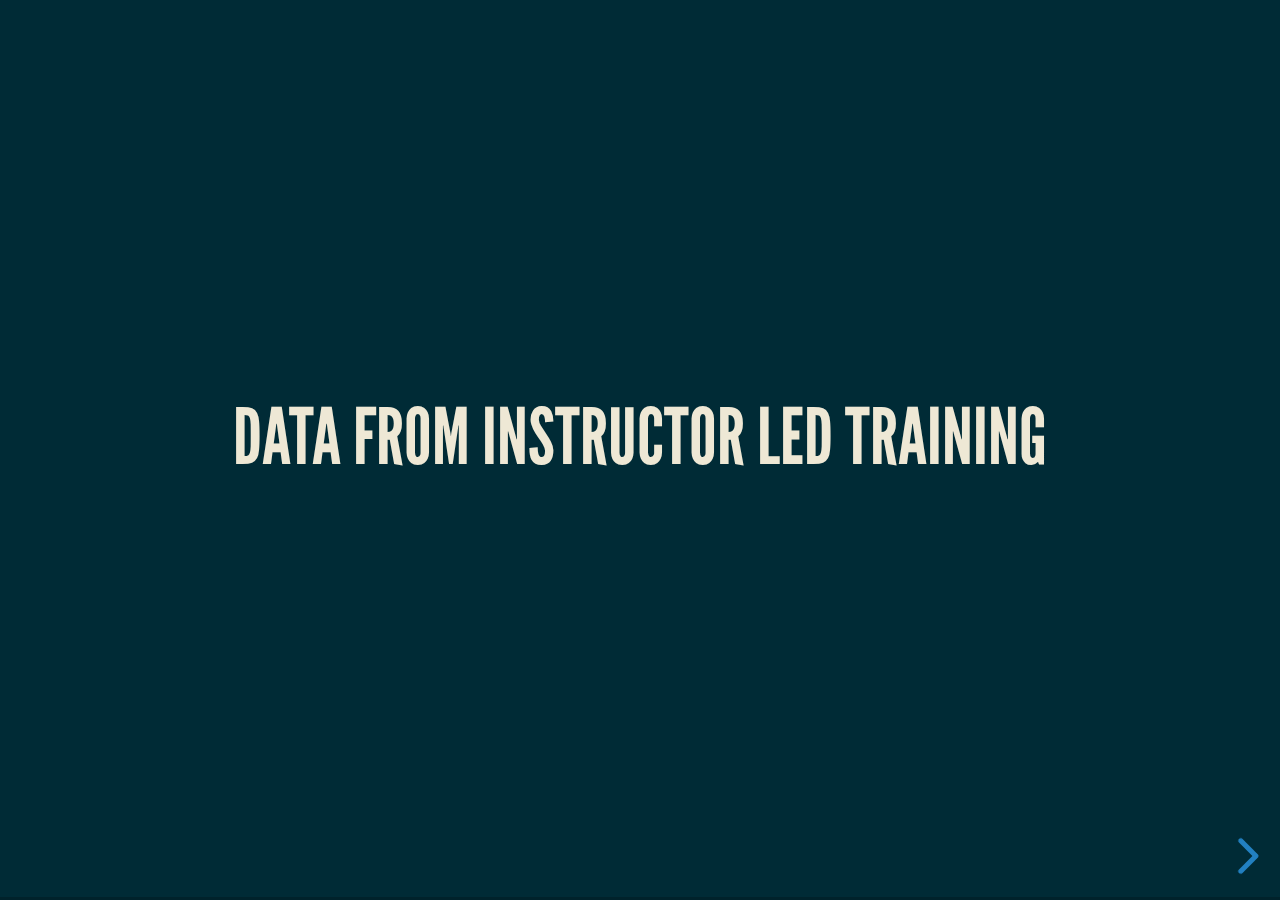
<file: static/presentations/teamPresentation1/index.html>
<!doctype html>
<html>
	<head>
		<meta charset="utf-8">
		<meta name="viewport" content="width=device-width, initial-scale=1.0, maximum-scale=1.0, user-scalable=no">

		<title>reveal.js</title>

		<link rel="stylesheet" href="css/reveal.css">
		<link rel="stylesheet" href="css/theme/moon.css">

		<!-- Theme used for syntax highlighting of code -->
		<link rel="stylesheet" href="lib/css/zenburn.css">

		<!-- Printing and PDF exports -->
		<script>
			var link = document.createElement( 'link' );
			link.rel = 'stylesheet';
			link.type = 'text/css';
			link.href = window.location.search.match( /print-pdf/gi ) ? 'css/print/pdf.css' : 'css/print/paper.css';
			document.getElementsByTagName( 'head' )[0].appendChild( link );
		</script>
	</head>
	<body>
		<div class="reveal">
			<div class="slides">

				<!-- Slide "Zero" -->
				<section title="presentation_title"> 
							<h2>Data from Instructor Led Training</h2>
				</section>

				<!-- Slide One -->
				<section id="main-menu" title="main_menu">
							<h3>Data from Instructor Led Training</h3>
							<table>
								<tbody>
									<tr>
										<td><a href="#/ilt-slide">ILT</a></td>
										<td><a href="#/data-slide">Data</a></td>
										<td><a href="#/stakeholders-slide">Stakeholders</a></td>
									</tr>
									<tr>
										<td><a href="#/importance-slide">Importance of Data</a></td>
										<td><a href="#/opportunities-slide">Opportunities to Capture Data</a></td>
										<td><a href="#/future-slide">Future Possibilities with xAPI</a></td>
									</tr>
								</tbody>
							</table>
					</section>

					<section id="ilt-slide" title="instructor_led_training">
							<h3> Instructor Led Training (ILT)</h3>
							<p>Instructor led training is facilitated by an instructor either virtually or in a classroom setting. Instructor-led training allows the audience and instructors or facilitators to interact and discuss the training material, in a synchronous or asynchronous manner.</p>
							<a href="#/main-menu">Return to Menu</a>
					</section>

					<section id="data-slide" title="data_requested_from_ilt">
								<h3>Data</h3>
								<p>Types of Data requested from ILT:</p>
										<ul>
												<li>Organization of the course.</li>
												<li>Effectiveness of the course and content.</li>
												<li>Behavior/Performance changes.</li>
												<li>Assessment scores.</li>
												<li>Is further training required?</li>
										</ul>
								<p> <a href="#/main-menu">Return to Menu</a> </p>
					</section>

					<section id="importance-slide" title="importance_of_data">
								<h3>Importance of Data</h3>
								<p>Data primarily enables us to judge the effectiveness of the course, however in the long run informs if any further training is required. We may seek answers to some simple questions like:</p>
										<ul>
												<li>Ease of Navigation</li>
												<li>Clarity of instructions</li>
												<li>Too much text per slide</li>
												<li>Consistency of the interactions</li>
												<li>Presentation of the content</li>
												<li>Were the assessments or quizzes appropriate?</li>
												<li>Did the media distract or contribute to the effectiveness of the content?</li>
										</ul>
								<p> <a href="#/1">Return to Menu</a> </p>
					</section>

					<section id="stakeholders-slide" title="stakeholders_data_from_ILT">
								<h3>Stakeholders</h3>
								<p>Who might be interested in data from ILT?</p>
										<ul>
												<li>Business/Operations</li>
												<li>Instructors/Facilitators</li>
												<li>Audience</li>
												<li>Managers</li>
												<li>Instructional Designers</li>
										</ul>
								<p> <a href="#/main-menu">Return to Menu</a> </p>
					</section>

					<section id="opportunities-slide" title="opportunities_to_capture_data">
								<h3>Opportunities to Capture Data</h3>
								<p>ILT presents multiple opportunities to capture data. From a broader perspective, we can gather data pre, during, and post training.</p>
										<ul>
												<li>Quiz/Assessment Results</li>
												<li>Overall performance scores</li>
												<li>Individual performance scores</li>
												<li>Completion rates</li>
												<li>Performance and progress</li>
												<li>Surveys</li>
												<li>Feedback from audience - smile sheets</li>
										</ul>
								<p> <a href="#/main-menu">Return to Menu</a> </p>
					</section>

					<section id="future-slide" title="future_possibilities">
								<h3>Future Possibilities with xAPI</h3>
								<p>There are limitless possibilities with xAPI data. You can not only derive the overall results but also what happens along the way during learning. xAPI provides data about learning activities, behavior and performance essentailly giving a 360 degree view of data. You can study learning activity patterns, engagement over time in addition to overall results. </p>
								<p> <a href="#/main-menu">Return to Menu</a> </p>
					</section>

			</div>
		</div>

		<script src="lib/js/head.min.js"></script>
		<script src="js/reveal.js"></script>

		<script>
			// More info about config & dependencies:
			// - https://github.com/hakimel/reveal.js#configuration
			// - https://github.com/hakimel/reveal.js#dependencies
			Reveal.initialize({
				dependencies: [
					{ src: 'plugin/markdown/marked.js' },
					{ src: 'plugin/markdown/markdown.js' },
					{ src: 'plugin/notes/notes.js', async: true },
					{ src: 'plugin/highlight/highlight.js', async: true, callback: function() { hljs.initHighlightingOnLoad(); } }
				]
			});
		</script>
	</body>
</html>
</file>
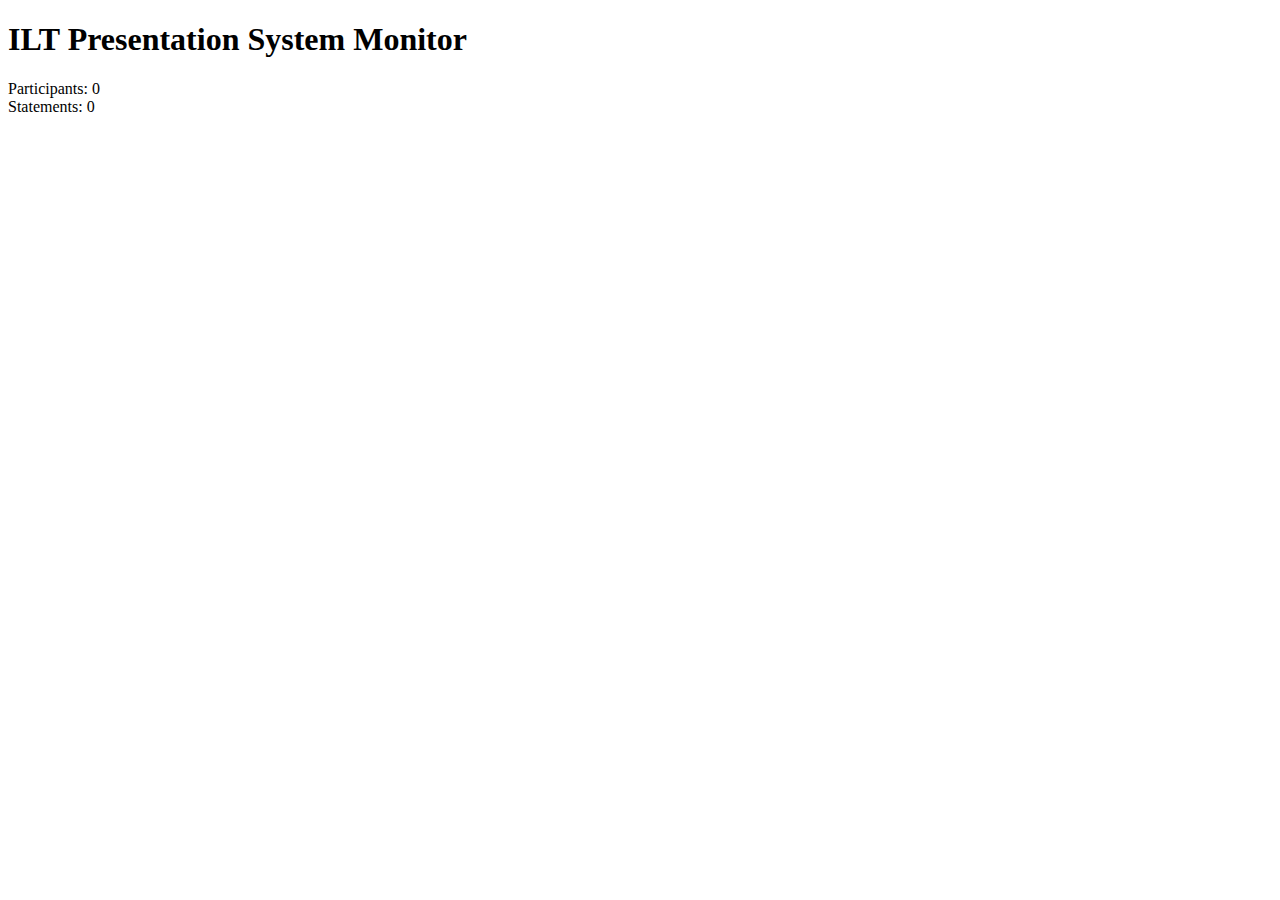
<file: templates/monitor.html>
<!DOCTYPE html>
<html>
<head>
    <title>ILT Presentation System</title>
    <script src="/static/zepto.min.js"></script>
    <script src="/static/underscore-min.js"></script>
    <link href="/static/style.css" rel="stylesheet" type="text/css" />
</head>

<body>

<h1>ILT Presentation System Monitor</h1>

<div class="text-panel">
    <label for="participants">Participants: </label>
    <output id="participants">0</output>
</div>

<div class="text-panel">
    <label for="statements">Statements: </label>
    <output id="statements">0</output>
</div>


<script>

var MON =  {

    ws_support: function() {
        ws = 'WebSocket' in window || 'MozWebSocket' in window;
        if ( typeof( ws ) == "undefined") { ws = false; }
        return ws;
    },

    init_ws: function() {
        var url;
        url = "ws://"+window.location.host  + "/monws";
        ws = new WebSocket( url );

        ws.onopen  = function(event) {
            console.log("Socket opened");

            window.onbeforeunload = function(e) {
                ws.close()
           };
        }

        ws.onclose = function(){
            console.log("WebSocket closed.");
        }

        ws.onerror  = function(event) {
            console.log("ERROR opening WebSocket.");
        }

        _.bindAll(this, 'receive_message');
        ws.onmessage = this.receive_message;
    },

    send_msg: function(msg) {
        ws.send(msg);
    },

    receive_message: function(wsevent) {
        console.log("received message: "+wsevent.data );
        // the messages on this connection have the form <item_name>|<item_value>
        var msg_parts = wsevent.data.split('|')  // the messages in this connection have only 2 parts: item_name and value.
        var item_name = msg_parts[0]
        var item_value = msg_parts[1]
        $('#'+item_name).html(item_value);
     },
}

if (! MON.ws_support()) {
    alert('Your browser does not support WebSockets. Please use another browser.');
} else {
    MON.init_ws();
}

</script>

</body>
</html>
</file>
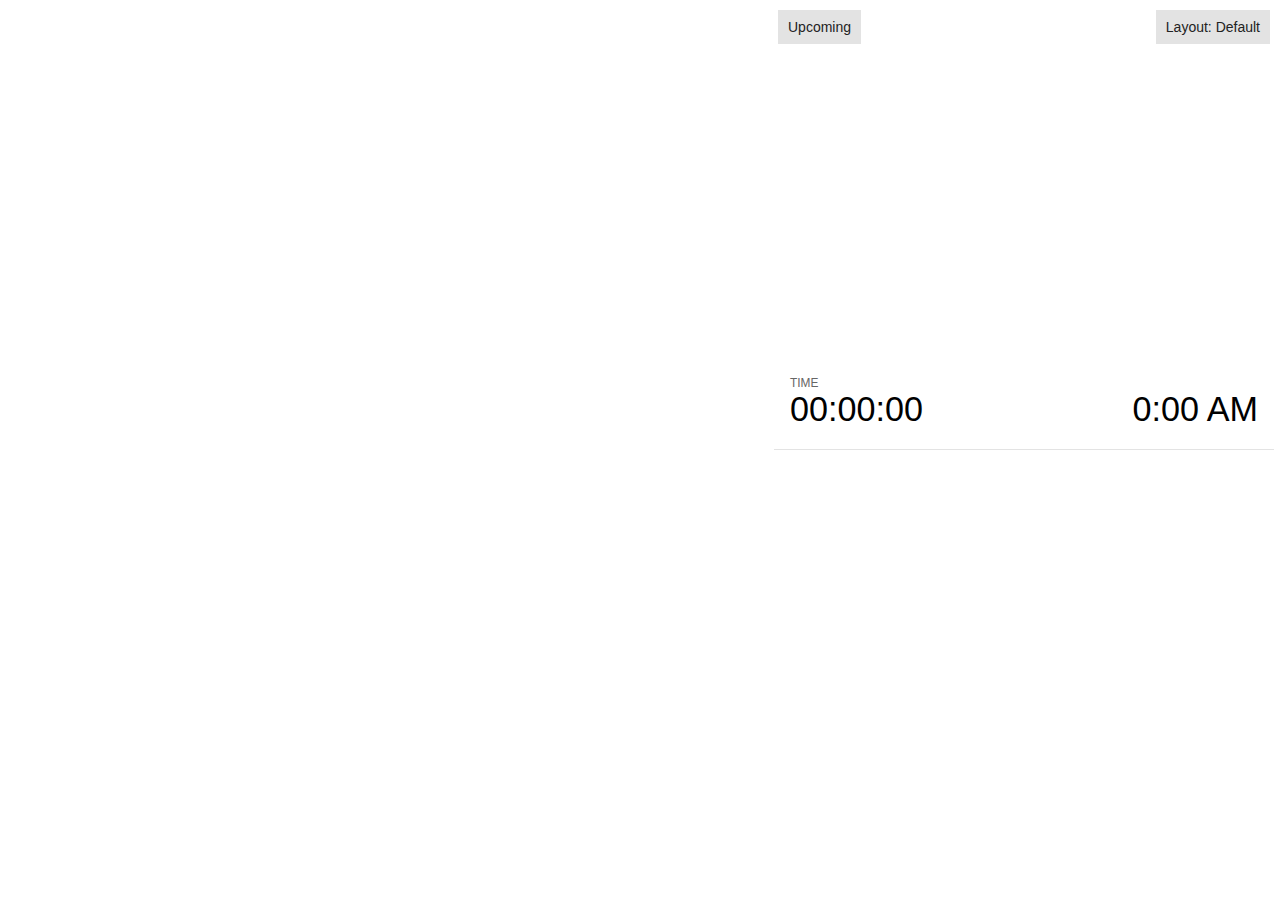
<file: static/presentations/A_interactions1/plugin/notes/notes.html>
<!doctype html>
<html lang="en">
	<head>
		<meta charset="utf-8">

		<title>reveal.js - Slide Notes</title>

		<style>
			body {
				font-family: Helvetica;
				font-size: 18px;
			}

			#current-slide,
			#upcoming-slide,
			#speaker-controls {
				padding: 6px;
				box-sizing: border-box;
				-moz-box-sizing: border-box;
			}

			#current-slide iframe,
			#upcoming-slide iframe {
				width: 100%;
				height: 100%;
				border: 1px solid #ddd;
			}

			#current-slide .label,
			#upcoming-slide .label {
				position: absolute;
				top: 10px;
				left: 10px;
				z-index: 2;
			}

			.overlay-element {
				height: 34px;
				line-height: 34px;
				padding: 0 10px;
				text-shadow: none;
				background: rgba( 220, 220, 220, 0.8 );
				color: #222;
				font-size: 14px;
			}

			.overlay-element.interactive:hover {
				background: rgba( 220, 220, 220, 1 );
			}

			#current-slide {
				position: absolute;
				width: 60%;
				height: 100%;
				top: 0;
				left: 0;
				padding-right: 0;
			}

			#upcoming-slide {
				position: absolute;
				width: 40%;
				height: 40%;
				right: 0;
				top: 0;
			}

			/* Speaker controls */
			#speaker-controls {
				position: absolute;
				top: 40%;
				right: 0;
				width: 40%;
				height: 60%;
				overflow: auto;
				font-size: 18px;
			}

				.speaker-controls-time.hidden,
				.speaker-controls-notes.hidden {
					display: none;
				}

				.speaker-controls-time .label,
				.speaker-controls-pace .label,
				.speaker-controls-notes .label {
					text-transform: uppercase;
					font-weight: normal;
					font-size: 0.66em;
					color: #666;
					margin: 0;
				}

				.speaker-controls-time, .speaker-controls-pace {
					border-bottom: 1px solid rgba( 200, 200, 200, 0.5 );
					margin-bottom: 10px;
					padding: 10px 16px;
					padding-bottom: 20px;
					cursor: pointer;
				}

				.speaker-controls-time .reset-button {
					opacity: 0;
					float: right;
					color: #666;
					text-decoration: none;
				}
				.speaker-controls-time:hover .reset-button {
					opacity: 1;
				}

				.speaker-controls-time .timer,
				.speaker-controls-time .clock {
					width: 50%;
				}

				.speaker-controls-time .timer,
				.speaker-controls-time .clock,
				.speaker-controls-time .pacing .hours-value,
				.speaker-controls-time .pacing .minutes-value,
				.speaker-controls-time .pacing .seconds-value {
					font-size: 1.9em;
				}

				.speaker-controls-time .timer {
					float: left;
				}

				.speaker-controls-time .clock {
					float: right;
					text-align: right;
				}

				.speaker-controls-time span.mute {
					opacity: 0.3;
				}

				.speaker-controls-time .pacing-title {
					margin-top: 5px;
				}

				.speaker-controls-time .pacing.ahead {
					color: blue;
				}

				.speaker-controls-time .pacing.on-track {
					color: green;
				}

				.speaker-controls-time .pacing.behind {
					color: red;
				}

				.speaker-controls-notes {
					padding: 10px 16px;
				}

				.speaker-controls-notes .value {
					margin-top: 5px;
					line-height: 1.4;
					font-size: 1.2em;
				}

			/* Layout selector */
			#speaker-layout {
				position: absolute;
				top: 10px;
				right: 10px;
				color: #222;
				z-index: 10;
			}
				#speaker-layout select {
					position: absolute;
					width: 100%;
					height: 100%;
					top: 0;
					left: 0;
					border: 0;
					box-shadow: 0;
					cursor: pointer;
					opacity: 0;

					font-size: 1em;
					background-color: transparent;

					-moz-appearance: none;
					-webkit-appearance: none;
					-webkit-tap-highlight-color: rgba(0, 0, 0, 0);
				}

				#speaker-layout select:focus {
					outline: none;
					box-shadow: none;
				}

			.clear {
				clear: both;
			}

			/* Speaker layout: Wide */
			body[data-speaker-layout="wide"] #current-slide,
			body[data-speaker-layout="wide"] #upcoming-slide {
				width: 50%;
				height: 45%;
				padding: 6px;
			}

			body[data-speaker-layout="wide"] #current-slide {
				top: 0;
				left: 0;
			}

			body[data-speaker-layout="wide"] #upcoming-slide {
				top: 0;
				left: 50%;
			}

			body[data-speaker-layout="wide"] #speaker-controls {
				top: 45%;
				left: 0;
				width: 100%;
				height: 50%;
				font-size: 1.25em;
			}

			/* Speaker layout: Tall */
			body[data-speaker-layout="tall"] #current-slide,
			body[data-speaker-layout="tall"] #upcoming-slide {
				width: 45%;
				height: 50%;
				padding: 6px;
			}

			body[data-speaker-layout="tall"] #current-slide {
				top: 0;
				left: 0;
			}

			body[data-speaker-layout="tall"] #upcoming-slide {
				top: 50%;
				left: 0;
			}

			body[data-speaker-layout="tall"] #speaker-controls {
				padding-top: 40px;
				top: 0;
				left: 45%;
				width: 55%;
				height: 100%;
				font-size: 1.25em;
			}

			/* Speaker layout: Notes only */
			body[data-speaker-layout="notes-only"] #current-slide,
			body[data-speaker-layout="notes-only"] #upcoming-slide {
				display: none;
			}

			body[data-speaker-layout="notes-only"] #speaker-controls {
				padding-top: 40px;
				top: 0;
				left: 0;
				width: 100%;
				height: 100%;
				font-size: 1.25em;
			}

			@media screen and (max-width: 1080px) {
				body[data-speaker-layout="default"] #speaker-controls {
					font-size: 16px;
				}
			}

			@media screen and (max-width: 900px) {
				body[data-speaker-layout="default"] #speaker-controls {
					font-size: 14px;
				}
			}

			@media screen and (max-width: 800px) {
				body[data-speaker-layout="default"] #speaker-controls {
					font-size: 12px;
				}
			}

		</style>
	</head>

	<body>

		<div id="current-slide"></div>
		<div id="upcoming-slide"><span class="overlay-element label">Upcoming</span></div>
		<div id="speaker-controls">
			<div class="speaker-controls-time">
				<h4 class="label">Time <span class="reset-button">Click to Reset</span></h4>
				<div class="clock">
					<span class="clock-value">0:00 AM</span>
				</div>
				<div class="timer">
					<span class="hours-value">00</span><span class="minutes-value">:00</span><span class="seconds-value">:00</span>
				</div>
				<div class="clear"></div>

				<h4 class="label pacing-title" style="display: none">Pacing – Time to finish current slide</h4>
				<div class="pacing" style="display: none">
					<span class="hours-value">00</span><span class="minutes-value">:00</span><span class="seconds-value">:00</span>
				</div>
			</div>

			<div class="speaker-controls-notes hidden">
				<h4 class="label">Notes</h4>
				<div class="value"></div>
			</div>
		</div>
		<div id="speaker-layout" class="overlay-element interactive">
			<span class="speaker-layout-label"></span>
			<select class="speaker-layout-dropdown"></select>
		</div>

		<script src="../../plugin/markdown/marked.js"></script>
		<script>

			(function() {

				var notes,
					notesValue,
					currentState,
					currentSlide,
					upcomingSlide,
					layoutLabel,
					layoutDropdown,
					connected = false;

				var SPEAKER_LAYOUTS = {
					'default': 'Default',
					'wide': 'Wide',
					'tall': 'Tall',
					'notes-only': 'Notes only'
				};

				setupLayout();

				window.addEventListener( 'message', function( event ) {

					var data = JSON.parse( event.data );

					// The overview mode is only useful to the reveal.js instance
					// where navigation occurs so we don't sync it
					if( data.state ) delete data.state.overview;

					// Messages sent by the notes plugin inside of the main window
					if( data && data.namespace === 'reveal-notes' ) {
						if( data.type === 'connect' ) {
							handleConnectMessage( data );
						}
						else if( data.type === 'state' ) {
							handleStateMessage( data );
						}
					}
					// Messages sent by the reveal.js inside of the current slide preview
					else if( data && data.namespace === 'reveal' ) {
						if( /ready/.test( data.eventName ) ) {
							// Send a message back to notify that the handshake is complete
							window.opener.postMessage( JSON.stringify({ namespace: 'reveal-notes', type: 'connected'} ), '*' );
						}
						else if( /slidechanged|fragmentshown|fragmenthidden|paused|resumed/.test( data.eventName ) && currentState !== JSON.stringify( data.state ) ) {

							window.opener.postMessage( JSON.stringify({ method: 'setState', args: [ data.state ]} ), '*' );

						}
					}

				} );

				/**
				 * Called when the main window is trying to establish a
				 * connection.
				 */
				function handleConnectMessage( data ) {

					if( connected === false ) {
						connected = true;

						setupIframes( data );
						setupKeyboard();
						setupNotes();
						setupTimer();
					}

				}

				/**
				 * Called when the main window sends an updated state.
				 */
				function handleStateMessage( data ) {

					// Store the most recently set state to avoid circular loops
					// applying the same state
					currentState = JSON.stringify( data.state );

					// No need for updating the notes in case of fragment changes
					if ( data.notes ) {
						notes.classList.remove( 'hidden' );
						notesValue.style.whiteSpace = data.whitespace;
						if( data.markdown ) {
							notesValue.innerHTML = marked( data.notes );
						}
						else {
							notesValue.innerHTML = data.notes;
						}
					}
					else {
						notes.classList.add( 'hidden' );
					}

					// Update the note slides
					currentSlide.contentWindow.postMessage( JSON.stringify({ method: 'setState', args: [ data.state ] }), '*' );
					upcomingSlide.contentWindow.postMessage( JSON.stringify({ method: 'setState', args: [ data.state ] }), '*' );
					upcomingSlide.contentWindow.postMessage( JSON.stringify({ method: 'next' }), '*' );

				}

				// Limit to max one state update per X ms
				handleStateMessage = debounce( handleStateMessage, 200 );

				/**
				 * Forward keyboard events to the current slide window.
				 * This enables keyboard events to work even if focus
				 * isn't set on the current slide iframe.
				 */
				function setupKeyboard() {

					document.addEventListener( 'keydown', function( event ) {
						currentSlide.contentWindow.postMessage( JSON.stringify({ method: 'triggerKey', args: [ event.keyCode ] }), '*' );
					} );

				}

				/**
				 * Creates the preview iframes.
				 */
				function setupIframes( data ) {

					var params = [
						'receiver',
						'progress=false',
						'history=false',
						'transition=none',
						'autoSlide=0',
						'backgroundTransition=none'
					].join( '&' );

					var urlSeparator = /\?/.test(data.url) ? '&' : '?';
					var hash = '#/' + data.state.indexh + '/' + data.state.indexv;
					var currentURL = data.url + urlSeparator + params + '&postMessageEvents=true' + hash;
					var upcomingURL = data.url + urlSeparator + params + '&controls=false' + hash;

					currentSlide = document.createElement( 'iframe' );
					currentSlide.setAttribute( 'width', 1280 );
					currentSlide.setAttribute( 'height', 1024 );
					currentSlide.setAttribute( 'src', currentURL );
					document.querySelector( '#current-slide' ).appendChild( currentSlide );

					upcomingSlide = document.createElement( 'iframe' );
					upcomingSlide.setAttribute( 'width', 640 );
					upcomingSlide.setAttribute( 'height', 512 );
					upcomingSlide.setAttribute( 'src', upcomingURL );
					document.querySelector( '#upcoming-slide' ).appendChild( upcomingSlide );

				}

				/**
				 * Setup the notes UI.
				 */
				function setupNotes() {

					notes = document.querySelector( '.speaker-controls-notes' );
					notesValue = document.querySelector( '.speaker-controls-notes .value' );

				}

				function getTimings() {

					var slides = Reveal.getSlides();
					var defaultTiming = Reveal.getConfig().defaultTiming;
					if (defaultTiming == null) {
						return null;
					}
					var timings = [];
					for ( var i in slides ) {
						var slide = slides[i];
						var timing = defaultTiming;
						if( slide.hasAttribute( 'data-timing' )) {
							var t = slide.getAttribute( 'data-timing' );
							timing = parseInt(t);
							if( isNaN(timing) ) {
								console.warn("Could not parse timing '" + t + "' of slide " + i + "; using default of " + defaultTiming);
								timing = defaultTiming;
							}
						}
						timings.push(timing);
					}
					return timings;

				}

				/**
				 * Return the number of seconds allocated for presenting
				 * all slides up to and including this one.
				 */
				function getTimeAllocated(timings) {

					var slides = Reveal.getSlides();
					var allocated = 0;
					var currentSlide = Reveal.getSlidePastCount();
					for (var i in slides.slice(0, currentSlide + 1)) {
						allocated += timings[i];
					}
					return allocated;

				}

				/**
				 * Create the timer and clock and start updating them
				 * at an interval.
				 */
				function setupTimer() {

					var start = new Date(),
					timeEl = document.querySelector( '.speaker-controls-time' ),
					clockEl = timeEl.querySelector( '.clock-value' ),
					hoursEl = timeEl.querySelector( '.hours-value' ),
					minutesEl = timeEl.querySelector( '.minutes-value' ),
					secondsEl = timeEl.querySelector( '.seconds-value' ),
					pacingTitleEl = timeEl.querySelector( '.pacing-title' ),
					pacingEl = timeEl.querySelector( '.pacing' ),
					pacingHoursEl = pacingEl.querySelector( '.hours-value' ),
					pacingMinutesEl = pacingEl.querySelector( '.minutes-value' ),
					pacingSecondsEl = pacingEl.querySelector( '.seconds-value' );

					var timings = getTimings();
					if (timings !== null) {
						pacingTitleEl.style.removeProperty('display');
						pacingEl.style.removeProperty('display');
					}

					function _displayTime( hrEl, minEl, secEl, time) {

						var sign = Math.sign(time) == -1 ? "-" : "";
						time = Math.abs(Math.round(time / 1000));
						var seconds = time % 60;
						var minutes = Math.floor( time / 60 ) % 60 ;
						var hours = Math.floor( time / ( 60 * 60 )) ;
						hrEl.innerHTML = sign + zeroPadInteger( hours );
						if (hours == 0) {
							hrEl.classList.add( 'mute' );
						}
						else {
							hrEl.classList.remove( 'mute' );
						}
						minEl.innerHTML = ':' + zeroPadInteger( minutes );
						if (hours == 0 && minutes == 0) {
							minEl.classList.add( 'mute' );
						}
						else {
							minEl.classList.remove( 'mute' );
						}
						secEl.innerHTML = ':' + zeroPadInteger( seconds );
					}

					function _updateTimer() {

						var diff, hours, minutes, seconds,
						now = new Date();

						diff = now.getTime() - start.getTime();

						clockEl.innerHTML = now.toLocaleTimeString( 'en-US', { hour12: true, hour: '2-digit', minute:'2-digit' } );
						_displayTime( hoursEl, minutesEl, secondsEl, diff );
						if (timings !== null) {
							_updatePacing(diff);
						}

					}

					function _updatePacing(diff) {

						var slideEndTiming = getTimeAllocated(timings) * 1000;
						var currentSlide = Reveal.getSlidePastCount();
						var currentSlideTiming = timings[currentSlide] * 1000;
						var timeLeftCurrentSlide = slideEndTiming - diff;
						if (timeLeftCurrentSlide < 0) {
							pacingEl.className = 'pacing behind';
						}
						else if (timeLeftCurrentSlide < currentSlideTiming) {
							pacingEl.className = 'pacing on-track';
						}
						else {
							pacingEl.className = 'pacing ahead';
						}
						_displayTime( pacingHoursEl, pacingMinutesEl, pacingSecondsEl, timeLeftCurrentSlide );

					}

					// Update once directly
					_updateTimer();

					// Then update every second
					setInterval( _updateTimer, 1000 );

					function _resetTimer() {

						if (timings == null) {
							start = new Date();
						}
						else {
							// Reset timer to beginning of current slide
							var slideEndTiming = getTimeAllocated(timings) * 1000;
							var currentSlide = Reveal.getSlidePastCount();
							var currentSlideTiming = timings[currentSlide] * 1000;
							var previousSlidesTiming = slideEndTiming - currentSlideTiming;
							var now = new Date();
							start = new Date(now.getTime() - previousSlidesTiming);
						}
						_updateTimer();

					}

					timeEl.addEventListener( 'click', function() {
						_resetTimer();
						return false;
					} );

				}

				/**
				 * Sets up the speaker view layout and layout selector.
				 */
				function setupLayout() {

					layoutDropdown = document.querySelector( '.speaker-layout-dropdown' );
					layoutLabel = document.querySelector( '.speaker-layout-label' );

					// Render the list of available layouts
					for( var id in SPEAKER_LAYOUTS ) {
						var option = document.createElement( 'option' );
						option.setAttribute( 'value', id );
						option.textContent = SPEAKER_LAYOUTS[ id ];
						layoutDropdown.appendChild( option );
					}

					// Monitor the dropdown for changes
					layoutDropdown.addEventListener( 'change', function( event ) {

						setLayout( layoutDropdown.value );

					}, false );

					// Restore any currently persisted layout
					setLayout( getLayout() );

				}

				/**
				 * Sets a new speaker view layout. The layout is persisted
				 * in local storage.
				 */
				function setLayout( value ) {

					var title = SPEAKER_LAYOUTS[ value ];

					layoutLabel.innerHTML = 'Layout' + ( title ? ( ': ' + title ) : '' );
					layoutDropdown.value = value;

					document.body.setAttribute( 'data-speaker-layout', value );

					// Persist locally
					if( supportsLocalStorage() ) {
						window.localStorage.setItem( 'reveal-speaker-layout', value );
					}

				}

				/**
				 * Returns the ID of the most recently set speaker layout
				 * or our default layout if none has been set.
				 */
				function getLayout() {

					if( supportsLocalStorage() ) {
						var layout = window.localStorage.getItem( 'reveal-speaker-layout' );
						if( layout ) {
							return layout;
						}
					}

					// Default to the first record in the layouts hash
					for( var id in SPEAKER_LAYOUTS ) {
						return id;
					}

				}

				function supportsLocalStorage() {

					try {
						localStorage.setItem('test', 'test');
						localStorage.removeItem('test');
						return true;
					}
					catch( e ) {
						return false;
					}

				}

				function zeroPadInteger( num ) {

					var str = '00' + parseInt( num );
					return str.substring( str.length - 2 );

				}

				/**
				 * Limits the frequency at which a function can be called.
				 */
				function debounce( fn, ms ) {

					var lastTime = 0,
						timeout;

					return function() {

						var args = arguments;
						var context = this;

						clearTimeout( timeout );

						var timeSinceLastCall = Date.now() - lastTime;
						if( timeSinceLastCall > ms ) {
							fn.apply( context, args );
							lastTime = Date.now();
						}
						else {
							timeout = setTimeout( function() {
								fn.apply( context, args );
								lastTime = Date.now();
							}, ms - timeSinceLastCall );
						}

					}

				}

			})();

		</script>
	</body>
</html>
</file>
<file: static/presentations/teamPresentation1/css/theme/moon.css>
/**
 * Solarized Dark theme for reveal.js.
 * Author: Achim Staebler
 */
@import url(../../lib/font/league-gothic/league-gothic.css);
@import url(https://fonts.googleapis.com/css?family=Lato:400,700,400italic,700italic);
/**
 * Solarized colors by Ethan Schoonover
 */
html * {
  color-profile: sRGB;
  rendering-intent: auto; }

/*********************************************
 * GLOBAL STYLES
 *********************************************/
body {
  background: #002b36;
  background-color: #002b36; }

.reveal {
  font-family: "Lato", sans-serif;
  font-size: 30px;
  font-weight: normal;
  color: #93a1a1; }

::selection {
  color: #fff;
  background: #d33682;
  text-shadow: none; }

::-moz-selection {
  color: #fff;
  background: #d33682;
  text-shadow: none; }

.reveal .slides > section,
.reveal .slides > section > section {
  line-height: 1.3;
  font-weight: inherit; }

/*********************************************
 * HEADERS
 *********************************************/
.reveal h1,
.reveal h2,
.reveal h3,
.reveal h4,
.reveal h5,
.reveal h6 {
  margin: 0 0 20px 0;
  color: #eee8d5;
  font-family: "League Gothic", Impact, sans-serif;
  font-weight: normal;
  line-height: 1.2;
  letter-spacing: normal;
  text-transform: uppercase;
  text-shadow: none;
  word-wrap: break-word; }

.reveal h1 {
  font-size: 3.77em; }

.reveal h2 {
  font-size: 2.11em; }

.reveal h3 {
  font-size: 1.55em; }

.reveal h4 {
  font-size: 1em; }

.reveal h1 {
  text-shadow: none; }

/*********************************************
 * OTHER
 *********************************************/
.reveal p {
  margin: 20px 0;
  line-height: 1.3; }

/* Ensure certain elements are never larger than the slide itself */
.reveal img,
.reveal video,
.reveal iframe {
  max-width: 95%;
  max-height: 95%; }

.reveal strong,
.reveal b {
  font-weight: bold; }

.reveal em {
  font-style: italic; }

.reveal ol,
.reveal dl,
.reveal ul {
  display: inline-block;
  text-align: left;
  margin: 0 0 0 1em; }

.reveal ol {
  list-style-type: decimal; }

.reveal ul {
  list-style-type: disc; }

.reveal ul ul {
  list-style-type: square; }

.reveal ul ul ul {
  list-style-type: circle; }

.reveal ul ul,
.reveal ul ol,
.reveal ol ol,
.reveal ol ul {
  display: block;
  margin-left: 40px; }

.reveal dt {
  font-weight: bold; }

.reveal dd {
  margin-left: 40px; }

.reveal blockquote {
  display: block;
  position: relative;
  width: 70%;
  margin: 20px auto;
  padding: 5px;
  font-style: italic;
  background: rgba(255, 255, 255, 0.05);
  box-shadow: 0px 0px 2px rgba(0, 0, 0, 0.2); }

.reveal blockquote p:first-child,
.reveal blockquote p:last-child {
  display: inline-block; }

.reveal q {
  font-style: italic; }

.reveal pre {
  display: block;
  position: relative;
  width: 90%;
  margin: 20px auto;
  text-align: left;
  font-size: 0.55em;
  font-family: monospace;
  line-height: 1.2em;
  word-wrap: break-word;
  box-shadow: 0px 0px 6px rgba(0, 0, 0, 0.3); }

.reveal code {
  font-family: monospace;
  text-transform: none; }

.reveal pre code {
  display: block;
  padding: 5px;
  overflow: auto;
  max-height: 400px;
  word-wrap: normal; }

.reveal table {
  margin: auto;
  border-collapse: collapse;
  border-spacing: 0; }

.reveal table th {
  font-weight: bold; }

.reveal table th,
.reveal table td {
  text-align: center;
  padding: 2.0em 0.6em 0.0em 0.6em;
  border-bottom: 0px solid; }

.reveal table th[align="center"],
.reveal table td[align="center"] {
  text-align: center; }

.reveal table th[align="right"],
.reveal table td[align="right"] {
  text-align: right; }

.reveal table tbody tr:last-child th,
.reveal table tbody tr:last-child td {
  border-bottom: none; }

.reveal sup {
  vertical-align: super; }

.reveal sub {
  vertical-align: sub; }

.reveal small {
  display: inline-block;
  font-size: 0.6em;
  line-height: 1.2em;
  vertical-align: top; }

.reveal small * {
  vertical-align: top; }

/*********************************************
 * LINKS
 *********************************************/
.reveal a {
  color: #268bd2;
  text-decoration: none;
  -webkit-transition: color .15s ease;
  -moz-transition: color .15s ease;
  transition: color .15s ease; }

.reveal a:hover {
  color: #78b9e6;
  text-shadow: none;
  border: none; }

.reveal .roll span:after {
  color: #fff;
  background: #1a6091; }

/*********************************************
 * IMAGES
 *********************************************/
.reveal section img {
  margin: 15px 0px;
  background: rgba(255, 255, 255, 0.12);
  border: 4px solid #93a1a1;
  box-shadow: 0 0 10px rgba(0, 0, 0, 0.15); }

.reveal section img.plain {
  border: 0;
  box-shadow: none; }

.reveal a img {
  -webkit-transition: all .15s linear;
  -moz-transition: all .15s linear;
  transition: all .15s linear; }

.reveal a:hover img {
  background: rgba(255, 255, 255, 0.2);
  border-color: #268bd2;
  box-shadow: 0 0 20px rgba(0, 0, 0, 0.55); }

/*********************************************
 * NAVIGATION CONTROLS
 *********************************************/
.reveal .controls {
  color: #268bd2; }

/*********************************************
 * PROGRESS BAR
 *********************************************/
.reveal .progress {
  background: rgba(0, 0, 0, 0.2);
  color: #268bd2; }

.reveal .progress span {
  -webkit-transition: width 800ms cubic-bezier(0.26, 0.86, 0.44, 0.985);
  -moz-transition: width 800ms cubic-bezier(0.26, 0.86, 0.44, 0.985);
  transition: width 800ms cubic-bezier(0.26, 0.86, 0.44, 0.985); }

  /*********************************************
   * NAV buttons
   *********************************************/
.reveal .menubutton {
    height: 20%;
    width: 10%;
    border:2px solid #6495ED;
    background-color: #BCD2EE;
    border-radius: 40px;
    padding-top: 7px;
    display:block;
  }
</file>
<file: static/presentations/teamPresentation1/lib/css/zenburn.css>
/*

Zenburn style from voldmar.ru (c) Vladimir Epifanov <voldmar@voldmar.ru>
based on dark.css by Ivan Sagalaev

*/

.hljs {
  display: block;
  overflow-x: auto;
  padding: 0.5em;
  background: #3f3f3f;
  color: #dcdcdc;
}

.hljs-keyword,
.hljs-selector-tag,
.hljs-tag {
  color: #e3ceab;
}

.hljs-template-tag {
  color: #dcdcdc;
}

.hljs-number {
  color: #8cd0d3;
}

.hljs-variable,
.hljs-template-variable,
.hljs-attribute {
  color: #efdcbc;
}

.hljs-literal {
  color: #efefaf;
}

.hljs-subst {
  color: #8f8f8f;
}

.hljs-title,
.hljs-name,
.hljs-selector-id,
.hljs-selector-class,
.hljs-section,
.hljs-type {
  color: #efef8f;
}

.hljs-symbol,
.hljs-bullet,
.hljs-link {
  color: #dca3a3;
}

.hljs-deletion,
.hljs-string,
.hljs-built_in,
.hljs-builtin-name {
  color: #cc9393;
}

.hljs-addition,
.hljs-comment,
.hljs-quote,
.hljs-meta {
  color: #7f9f7f;
}


.hljs-emphasis {
  font-style: italic;
}

.hljs-strong {
  font-weight: bold;
}
</file>
<file: static/style.css>
#control_panel {
    background-color: #fcfffa;
    margin-left: auto;
    margin-right: auto;
    padding: 0px;
}

#control_panel.participant {
    background-color: #e7f5ff;
}

#main_content {
    height: 800px;
}

#main_content iframe {
    width: 100%;
    height: 100%;
}
</file>
